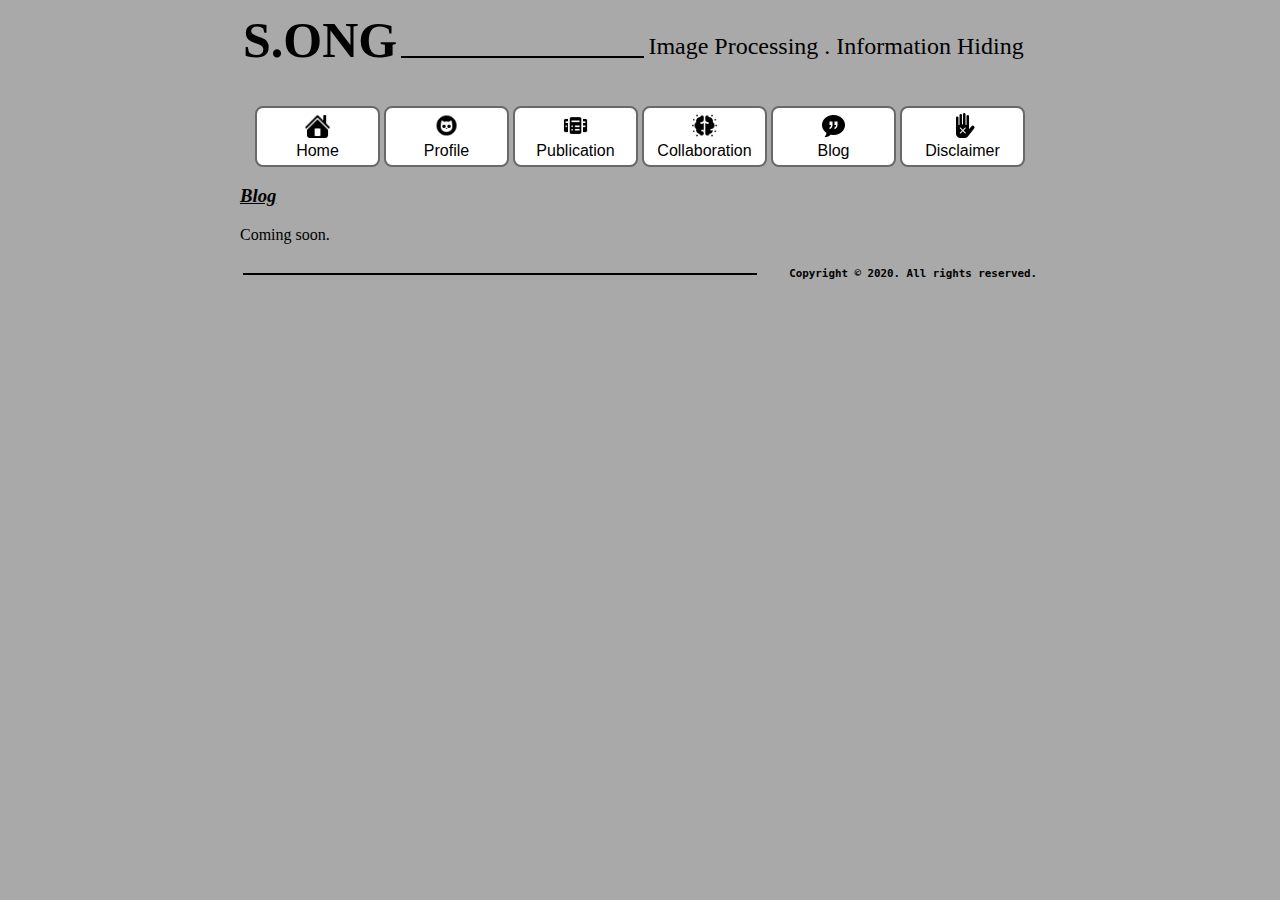
<file: blog.html>
<html>
<head>
	<link rel="stylesheet" href="styles.css">
</head>
<body>

<div class="content" style="text-align:center">

<table style="width:900px">
	<tr>
		<th style="width:10%;text-align:left"><h1>S.ONG</th>
		<th><hr></th>
		<th style="width:55%">
			<h2 style="font-family:impact;font-weight:lighter;text-align:left">
	    	<span>Image Processing . Information Hiding</span>
			</h2>
		</th>
	</tr>
</table>
</div>

<div class="content" style="width:800px;text-align:center">
<button class="buttonCompact" onclick="window.location.href='index.html';">
<img src="images/icons8-home-52.png" width="25" height="25"/>
<span><br>Home</span>
</button>
<button class="buttonCompact" onclick="window.location.href='profile.html';">
<img src="images/icons8-cat-profile-60.png" width="25" height="25"/>
<span><br>Profile</span>
</button>
<button class="buttonCompact" onclick="window.location.href='publication.html';">
<img src="images/icons8-brochure-60.png" width="25" height="25"/>
<span><br>Publication</span>
</button>
<button class="buttonCompact" onclick="window.location.href='collabproject.html';">
<img src="images/icons8-creativity-60.png" width="25" height="25"/>
<span><br>Collaboration</span>
</button>
<button class="buttonCompact" onclick="window.location.href='blog.html';">
<img src="images/icons8-quote-100.png" width="25" height="25"/>
<span><br>Blog</span>
</button>
<button class="buttonCompact" onclick="window.location.href='disclaimer.html';">
<img src="images/icons8-disclaimer-100.png" width="25" height="25"/>
<span><br>Disclaimer</span>
</button>
</div>

<div class="content" style="width:800px;text-align:center">
<h3 style="text-align:left"><i><u>Blog</u></i>
</div>

<div class="content" style="width:800px;text-align:left">
Coming soon.
</div>


<br>
<div class="content" style="text-align:center">
<table style="width:800px">
	<tr>
		<th><hr></th>
		<th style="width:35%;text-align:right"><p class="footer">Copyright &#169; 2020. All rights reserved.</th>
	</tr>
</table>
</div>


</body>
</html>
</file>
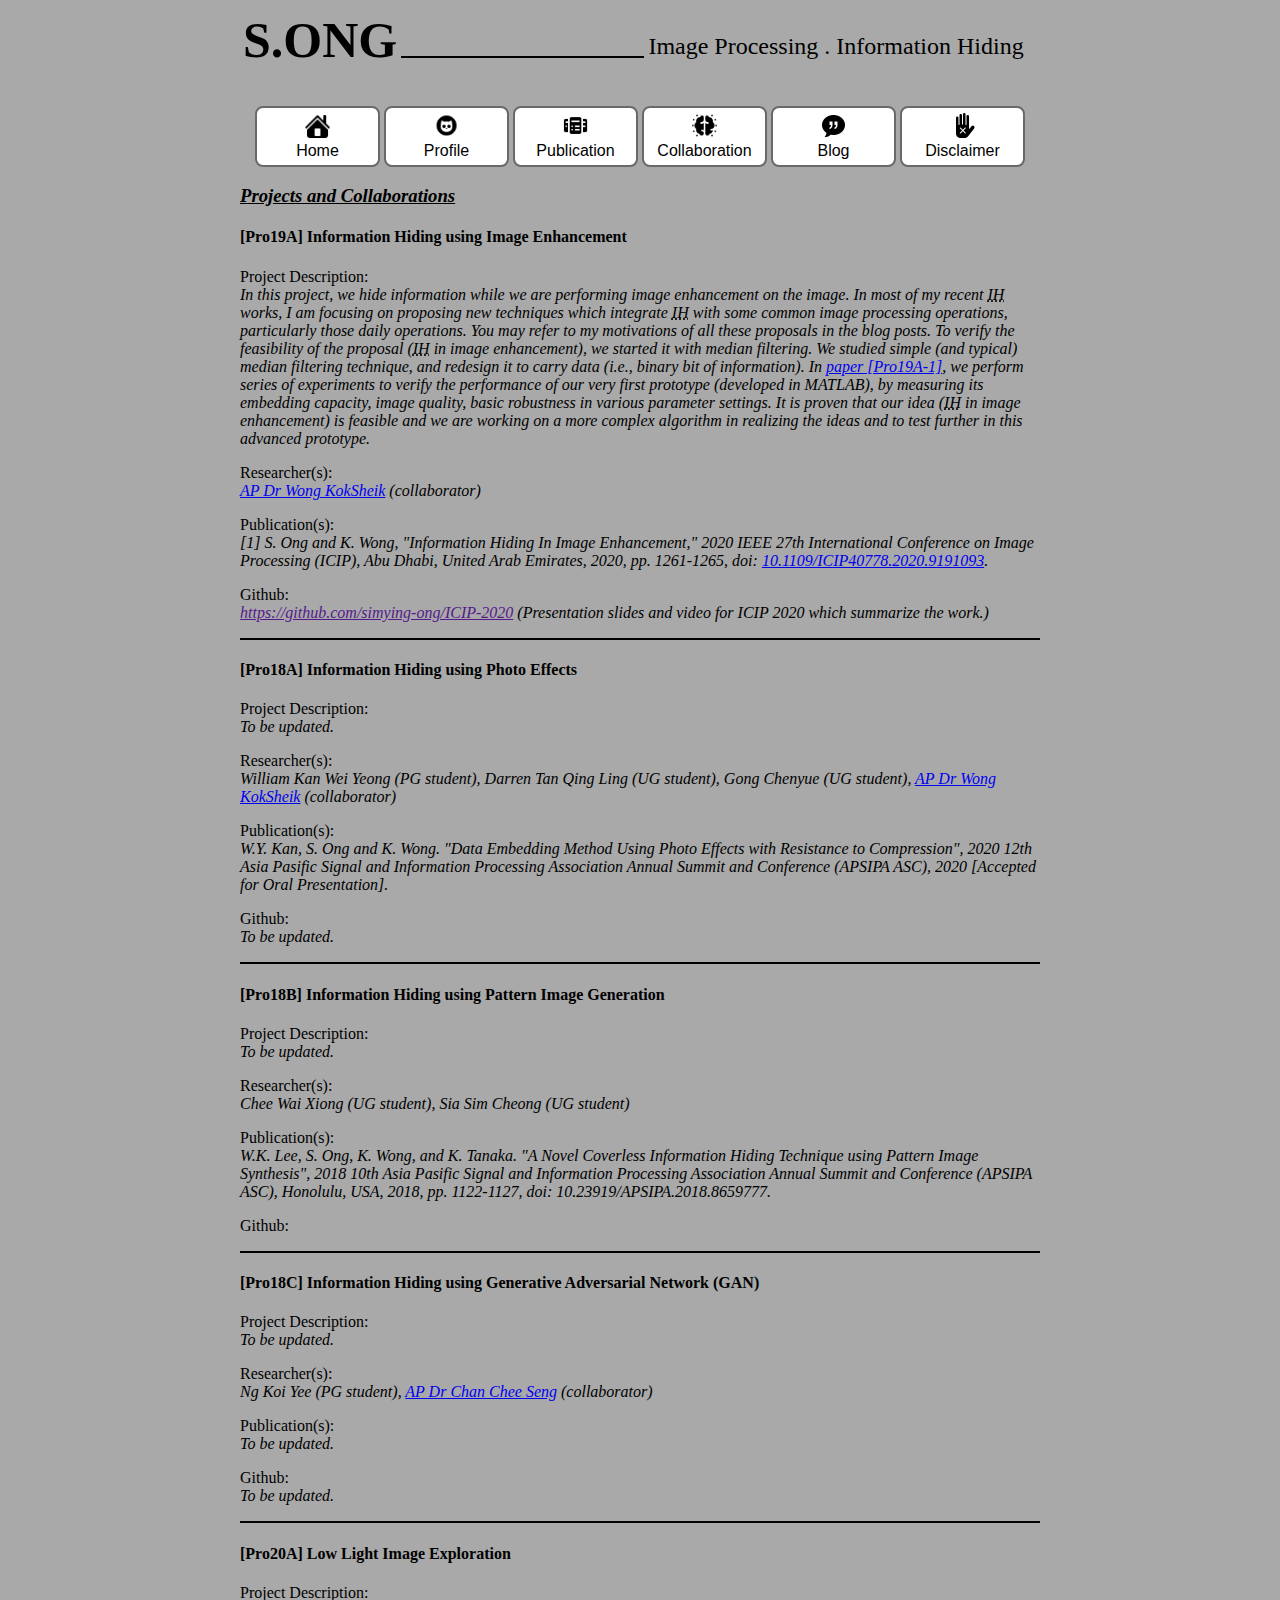
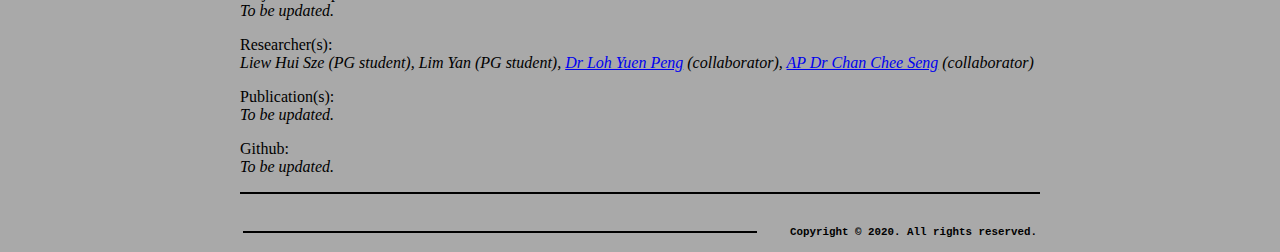
<file: collabproject.html>
<html>
<head>
	<link rel="stylesheet" href="styles.css">
</head>
<body>

<div class="content" style="text-align:center">

<table style="width:900px">
	<tr>
		<th style="width:10%;text-align:left"><h1>S.ONG</th>
		<th><hr></th>
		<th style="width:55%">
			<h2 style="font-family:impact;font-weight:lighter;text-align:left">
	    	<span>Image Processing . Information Hiding</span>
			</h2>
		</th>
	</tr>
</table>
</div>

<div class="content" style="width:800px;text-align:center">
<button class="buttonCompact" onclick="window.location.href='index.html';">
<img src="images/icons8-home-52.png" width="25" height="25"/>
<span><br>Home</span>
</button>
<button class="buttonCompact" onclick="window.location.href='profile.html';">
<img src="images/icons8-cat-profile-60.png" width="25" height="25"/>
<span><br>Profile</span>
</button>
<button class="buttonCompact" onclick="window.location.href='publication.html';">
<img src="images/icons8-brochure-60.png" width="25" height="25"/>
<span><br>Publication</span>
</button>
<button class="buttonCompact" onclick="window.location.href='collabproject.html';">
<img src="images/icons8-creativity-60.png" width="25" height="25"/>
<span><br>Collaboration</span>
</button>
<button class="buttonCompact" onclick="window.location.href='blog.html';">
<img src="images/icons8-quote-100.png" width="25" height="25"/>
<span><br>Blog</span>
</button>
<button class="buttonCompact" onclick="window.location.href='disclaimer.html';">
<img src="images/icons8-disclaimer-100.png" width="25" height="25"/>
<span><br>Disclaimer</span>
</button>
</div>

<div class="content" style="width:800px;text-align:center">
<h3 style="text-align:left"><i><u>Projects and Collaborations</u></i>
</div>

<div class="content" style="width:800px;text-align:left">
<h4 title="Pro19A">[Pro19A] Information Hiding using Image Enhancement</h4>

<p>Project Description:
<br><i>In this project, we hide information while we are performing image enhancement on the image. In most of my recent <abbr title="Information Hiding">IH</abbr> works, I am focusing on proposing new techniques which integrate <abbr title="Information Hiding">IH</abbr> with some common image processing operations, particularly those daily operations. You may refer to my motivations of all these proposals in the blog posts. To verify the feasibility of the proposal (<abbr title="Information Hiding">IH</abbr> in image enhancement), we started it with median filtering. We studied simple (and typical) median filtering technique, and redesign it to carry data (i.e., binary bit of information). In <a href="#Pro19A-1">paper [Pro19A-1]</a>, we perform series of experiments to verify the performance of our very first prototype (developed in MATLAB), by measuring its embedding capacity, image quality, basic robustness in various parameter settings. It is proven that our idea (<abbr title="Information Hiding">IH</abbr> in image enhancement) is feasible and we are working on a more complex algorithm in realizing the ideas and to test further in this advanced prototype.</i>
<p>Researcher(s): 
<br><i><a href="https://scholar.google.com.my/citations?user=oMjrLWcAAAAJ&hl=en">AP Dr Wong KokSheik</a> (collaborator)</i>
<p title="Pro19A-1">Publication(s): 
<br><i>[1] S. Ong and K. Wong, "Information Hiding In Image Enhancement," 
2020 IEEE 27th International Conference on Image Processing (ICIP), Abu Dhabi, 
United Arab Emirates, 2020, pp. 1261-1265, doi: <a href="10.1109/ICIP40778.2020.9191093">10.1109/ICIP40778.2020.9191093</a>.</i>
<p>Github:
<br><i><a href="">https://github.com/simying-ong/ICIP-2020</a> (Presentation slides and video for ICIP 2020 which summarize the work.)</i>
</div>
<hr style="width:800px">

<div class="content" style="width:800px;text-align:left">
<h4 title="Pro18A">[Pro18A] Information Hiding using Photo Effects</h4>
<p>Project Description:
<br><i>To be updated.</i>
<p>Researcher(s): 
<br><i>William Kan Wei Yeong (PG student), Darren Tan Qing Ling (UG student), Gong Chenyue (UG student), <a href="https://scholar.google.com.my/citations?user=oMjrLWcAAAAJ&hl=en">AP Dr Wong KokSheik</a> (collaborator)</i>
<p>Publication(s): 
<br><i>W.Y. Kan, S. Ong and K. Wong. 
"Data Embedding Method Using Photo Effects with Resistance to Compression", 
2020 12th Asia Pasific Signal and Information Processing Association Annual Summit and Conference (APSIPA ASC),
2020 [Accepted for Oral Presentation].</i>
<p>Github:
<br><i>To be updated.</i>
</div>
<hr style="width:800px">

<div class="content" style="width:800px;text-align:left">
<h4>[Pro18B] Information Hiding using Pattern Image Generation</h4>
<p>Project Description:
<br><i>To be updated.</i>
<p>Researcher(s): 
<br><i>Chee Wai Xiong (UG student), Sia Sim Cheong (UG student)</i>
<p>Publication(s): 
<br><i>W.K. Lee, S. Ong, K. Wong, and K. Tanaka. 
"A Novel Coverless Information Hiding Technique using Pattern Image Synthesis", 
2018 10th Asia Pasific Signal and Information Processing Association Annual Summit and Conference (APSIPA ASC),
Honolulu, USA, 2018, pp. 1122-1127, doi: 10.23919/APSIPA.2018.8659777.
</i>
<p>Github:
</div>
<hr style="width:800px">

<div class="content" style="width:800px;text-align:left">
<h4>[Pro18C] Information Hiding using Generative Adversarial Network (GAN)</h4>
<p>Project Description:
<br><i>To be updated.</i>
<p>Researcher(s): 
<br><i>Ng Koi Yee (PG student), <a href="https://scholar.google.ca/citations?user=hKfga9oAAAAJ&hl=en">AP Dr Chan Chee Seng</a> (collaborator)</i>
<p>Publication(s): 
<br><i>To be updated.</i>
<p>Github:
<br><i>To be updated.</i>
</div>
<hr style="width:800px">

<div class="content" style="width:800px;text-align:left">
<h4>[Pro20A] Low Light Image Exploration</h4>
<p>Project Description:
<br><i>To be updated.</i>
<p>Researcher(s): 
<br><i>Liew Hui Sze (PG student), Lim Yan (PG student), <a href="https://scholar.google.com.my/citations?user=kXTxOXIAAAAJ&hl=en">Dr Loh Yuen Peng</a> (collaborator), <a href="https://scholar.google.ca/citations?user=hKfga9oAAAAJ&hl=en">AP Dr Chan Chee Seng</a> (collaborator)</i>
<p>Publication(s): 
<br><i>To be updated.</i>
<p>Github:
<br><i>To be updated.</i>
</div>
<hr style="width:800px">




<br>
<div class="content" style="text-align:center">
<table style="width:800px">
	<tr>
		<th><hr></th>
		<th style="width:35%;text-align:right"><p class="footer">Copyright &#169; 2020. All rights reserved.</th>
	</tr>
</table>
</div>


</body>
</html>
</file>
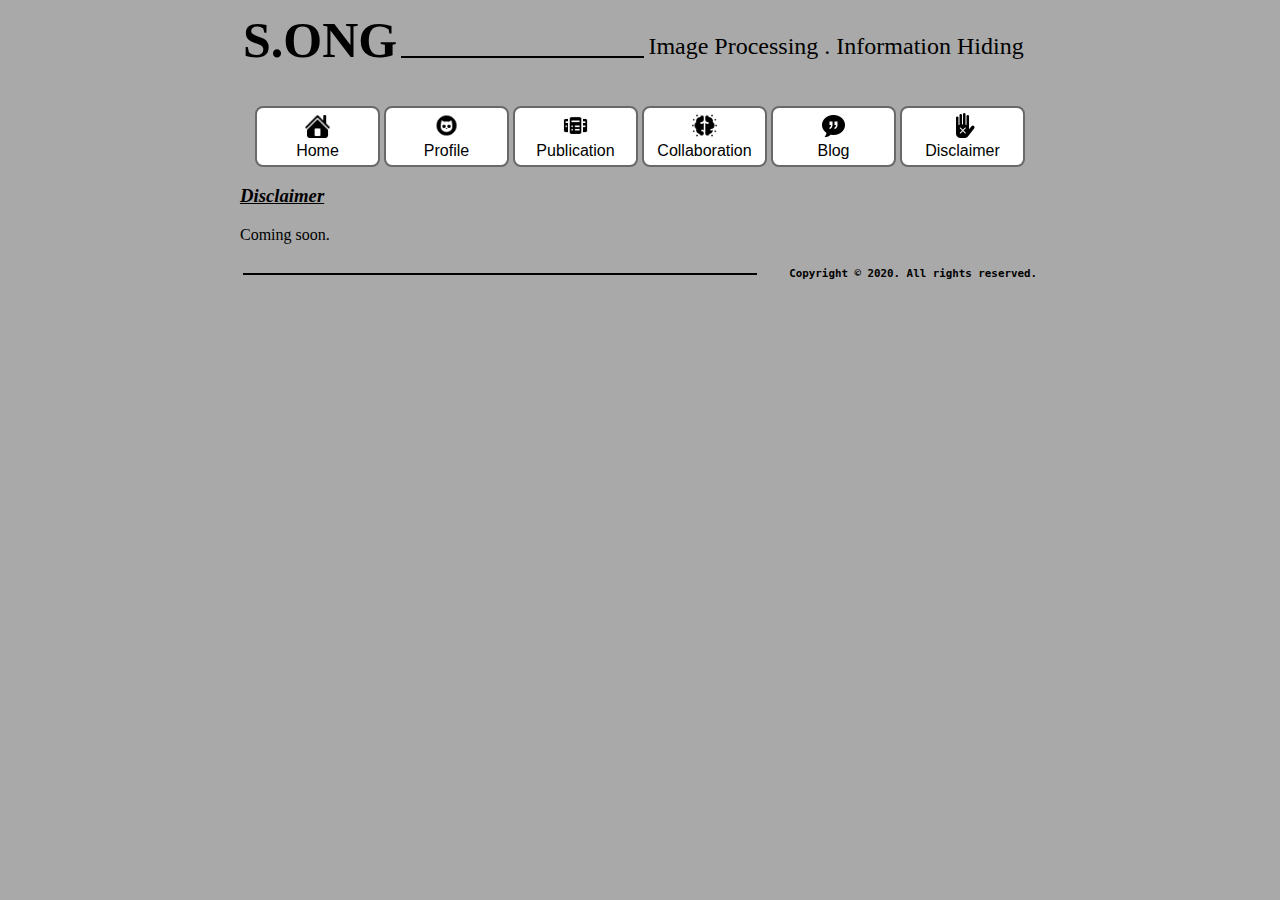
<file: Disclaimer.html>
<html>
<head>
	<link rel="stylesheet" href="styles.css">
</head>
<body>

<div class="content" style="text-align:center">

<table style="width:900px">
	<tr>
		<th style="width:10%;text-align:left"><h1>S.ONG</th>
		<th><hr></th>
		<th style="width:55%">
			<h2 style="font-family:impact;font-weight:lighter;text-align:left">
	    	<span>Image Processing . Information Hiding</span>
			</h2>
		</th>
	</tr>
</table>
</div>

<div class="content" style="width:800px;text-align:center">
<button class="buttonCompact" onclick="window.location.href='index.html';">
<img src="images/icons8-home-52.png" width="25" height="25"/>
<span><br>Home</span>
</button>
<button class="buttonCompact" onclick="window.location.href='profile.html';">
<img src="images/icons8-cat-profile-60.png" width="25" height="25"/>
<span><br>Profile</span>
</button>
<button class="buttonCompact" onclick="window.location.href='publication.html';">
<img src="images/icons8-brochure-60.png" width="25" height="25"/>
<span><br>Publication</span>
</button>
<button class="buttonCompact" onclick="window.location.href='collabproject.html';">
<img src="images/icons8-creativity-60.png" width="25" height="25"/>
<span><br>Collaboration</span>
</button>
<button class="buttonCompact" onclick="window.location.href='blog.html';">
<img src="images/icons8-quote-100.png" width="25" height="25"/>
<span><br>Blog</span>
</button>
<button class="buttonCompact" onclick="window.location.href='disclaimer.html';">
<img src="images/icons8-disclaimer-100.png" width="25" height="25"/>
<span><br>Disclaimer</span>
</button>
</div>

<div class="content" style="width:800px;text-align:center">
<h3 style="text-align:left"><i><u>Disclaimer</u></i>
</div>

<div class="content" style="width:800px;text-align:left">
Coming soon.
</div>


<br>
<div class="content" style="text-align:center">
<table style="width:800px">
	<tr>
		<th><hr></th>
		<th style="width:35%;text-align:right"><p class="footer">Copyright &#169; 2020. All rights reserved.</th>
	</tr>
</table>
</div>


</body>
</html>
</file>
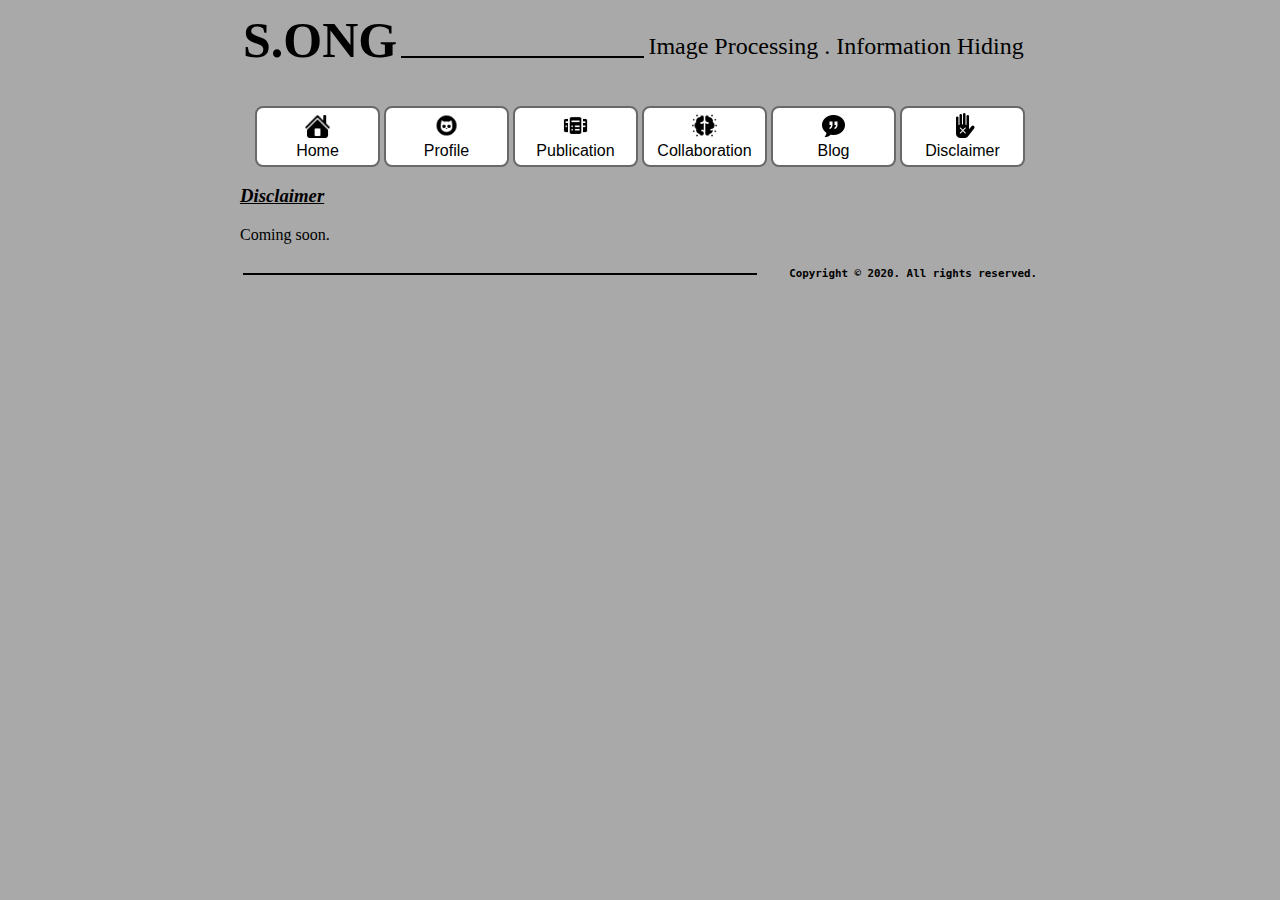
<file: disclaimer.html>
<html>
<head>
	<link rel="stylesheet" href="styles.css">
</head>
<body>

<div class="content" style="text-align:center">

<table style="width:900px">
	<tr>
		<th style="width:10%;text-align:left"><h1>S.ONG</th>
		<th><hr></th>
		<th style="width:55%">
			<h2 style="font-family:impact;font-weight:lighter;text-align:left">
	    	<span>Image Processing . Information Hiding</span>
			</h2>
		</th>
	</tr>
</table>
</div>

<div class="content" style="width:800px;text-align:center">
<button class="buttonCompact" onclick="window.location.href='index.html';">
<img src="images/icons8-home-52.png" width="25" height="25"/>
<span><br>Home</span>
</button>
<button class="buttonCompact" onclick="window.location.href='profile.html';">
<img src="images/icons8-cat-profile-60.png" width="25" height="25"/>
<span><br>Profile</span>
</button>
<button class="buttonCompact" onclick="window.location.href='publication.html';">
<img src="images/icons8-brochure-60.png" width="25" height="25"/>
<span><br>Publication</span>
</button>
<button class="buttonCompact" onclick="window.location.href='collabproject.html';">
<img src="images/icons8-creativity-60.png" width="25" height="25"/>
<span><br>Collaboration</span>
</button>
<button class="buttonCompact" onclick="window.location.href='blog.html';">
<img src="images/icons8-quote-100.png" width="25" height="25"/>
<span><br>Blog</span>
</button>
<button class="buttonCompact" onclick="window.location.href='disclaimer.html';">
<img src="images/icons8-disclaimer-100.png" width="25" height="25"/>
<span><br>Disclaimer</span>
</button>
</div>

<div class="content" style="width:800px;text-align:center">
<h3 style="text-align:left"><i><u>Disclaimer</u></i>
</div>

<div class="content" style="width:800px;text-align:left">
Coming soon.
</div>


<br>
<div class="content" style="text-align:center">
<table style="width:800px">
	<tr>
		<th><hr></th>
		<th style="width:35%;text-align:right"><p class="footer">Copyright &#169; 2020. All rights reserved.</th>
	</tr>
</table>
</div>


</body>
</html>
</file>
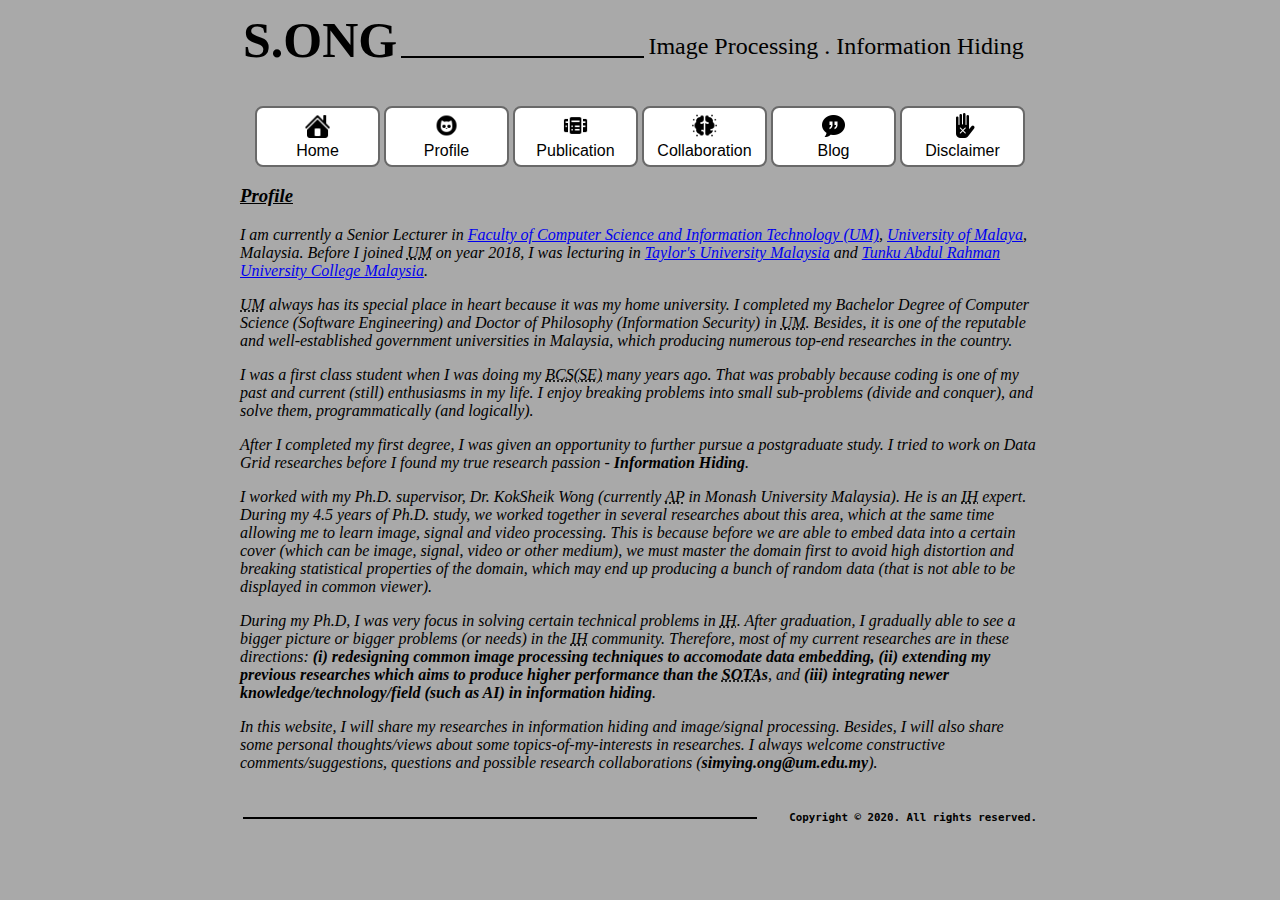
<file: profile.html>
<html>
<head>
	<link rel="stylesheet" href="styles.css">
</head>
<body>

<div class="content" style="text-align:center">

<table style="width:900px">
	<tr>
		<th style="width:10%;text-align:left"><h1>S.ONG</th>
		<th><hr></th>
		<th style="width:55%">
			<h2 style="font-family:impact;font-weight:lighter;text-align:left">
	    	<span>Image Processing . Information Hiding</span>
			</h2>
		</th>
	</tr>
</table>
</div>

<div class="content" style="width:800px;text-align:center">
<button class="buttonCompact" onclick="window.location.href='index.html';">
<img src="images/icons8-home-52.png" width="25" height="25"/>
<span><br>Home</span>
</button>
<button class="buttonCompact" onclick="window.location.href='profile.html';">
<img src="images/icons8-cat-profile-60.png" width="25" height="25"/>
<span><br>Profile</span>
</button>
<button class="buttonCompact" onclick="window.location.href='publication.html';">
<img src="images/icons8-brochure-60.png" width="25" height="25"/>
<span><br>Publication</span>
</button>
<button class="buttonCompact" onclick="window.location.href='collabproject.html';">
<img src="images/icons8-creativity-60.png" width="25" height="25"/>
<span><br>Collaboration</span>
</button>
<button class="buttonCompact" onclick="window.location.href='blog.html';">
<img src="images/icons8-quote-100.png" width="25" height="25"/>
<span><br>Blog</span>
</button>
<button class="buttonCompact" onclick="window.location.href='disclaimer.html';">
<img src="images/icons8-disclaimer-100.png" width="25" height="25"/>
<span><br>Disclaimer</span>
</button>
</div>

<div class="content" style="width:800px;text-align:center">
<h3 style="text-align:left"><i><u>Profile</u></i>
</div>

<div class="content" style="width:800px;text-align:left">
<i>
<p>I am currently a Senior Lecturer in <a href="https://fsktm.um.edu.my/">Faculty of Computer Science and Information Technology (UM)</a>, <a href="https://www.um.edu.my/">University of Malaya</a>, Malaysia. Before I joined <abbr title="University of Malaya">UM</abbr> on year 2018, I was lecturing in <a href="https://university.taylors.edu.my/en.html">Taylor's University Malaysia</a> and <a href="https://www.tarc.edu.my/">Tunku Abdul Rahman University College Malaysia</a>. 

<p><abbr title="University of Malaya">UM</abbr> always has its special place in heart because it was my home university. I completed my Bachelor Degree of Computer Science (Software Engineering) and Doctor of Philosophy (Information Security) in <abbr title="University of Malaya">UM</abbr>. Besides, it is one of the reputable and well-established government universities in Malaysia, which producing numerous top-end researches in the country.

<p>I was a first class student when I was doing my <abbr title="Bachelor of Computer Science (Software Engineering)">BCS(SE)</abbr> many years ago. That was probably because coding is one of my past and current (still) enthusiasms in my life. I enjoy breaking problems into small sub-problems (divide and conquer), and solve them, programmatically (and logically). 

<p>After I completed my first degree, I was given an opportunity to further pursue a postgraduate study. I tried to work on Data Grid researches before I found my true research passion - <b>Information Hiding</b>.

<p>I worked with my Ph.D. supervisor, Dr. KokSheik Wong (currently <abbr title="Associate Professor">AP</abbr> in Monash University Malaysia). He is an <abbr title="Information Hiding">IH</abbr> expert. During my 4.5 years of Ph.D. study, we worked together in several researches about this area, which at the same time allowing me to learn image, signal and video processing. This is because before we are able to embed data into a certain cover (which can be image, signal, video or other medium), we must master the domain first to avoid high distortion and breaking statistical properties of the domain, which may end up producing a bunch of random data (that is not able to be displayed in common viewer).   

<p>During my Ph.D, I was very focus in solving certain technical problems in <abbr title="Information Hiding">IH</abbr>. After graduation, I gradually able to see a bigger picture or bigger problems (or needs) in the <abbr title="Information Hiding">IH</abbr> community. Therefore, most of my current researches are in these directions: <b>(i) redesigning common image processing techniques to accomodate data embedding, (ii) extending my previous researches which aims to produce higher performance than the <abbr title="State-of-the-art">SOTA</abbr>s</b>, and <b>(iii) integrating newer knowledge/technology/field (such as AI) in information hiding</b>. 

<p>In this website, I will share my researches in information hiding and image/signal processing. Besides, I will also share some personal thoughts/views about some topics-of-my-interests in researches. I always welcome constructive comments/suggestions, questions and possible research collaborations (<b>simying.ong@um.edu.my</b>).
</i>
</div>


<br>
<div class="content" style="text-align:center">
<table style="width:800px">
	<tr>
		<th><hr></th>
		<th style="width:35%;text-align:right"><p class="footer">Copyright &#169; 2020. All rights reserved.</th>
	</tr>
</table>
  <!-- Page content -->
</div>


</body>
</html>
</file>
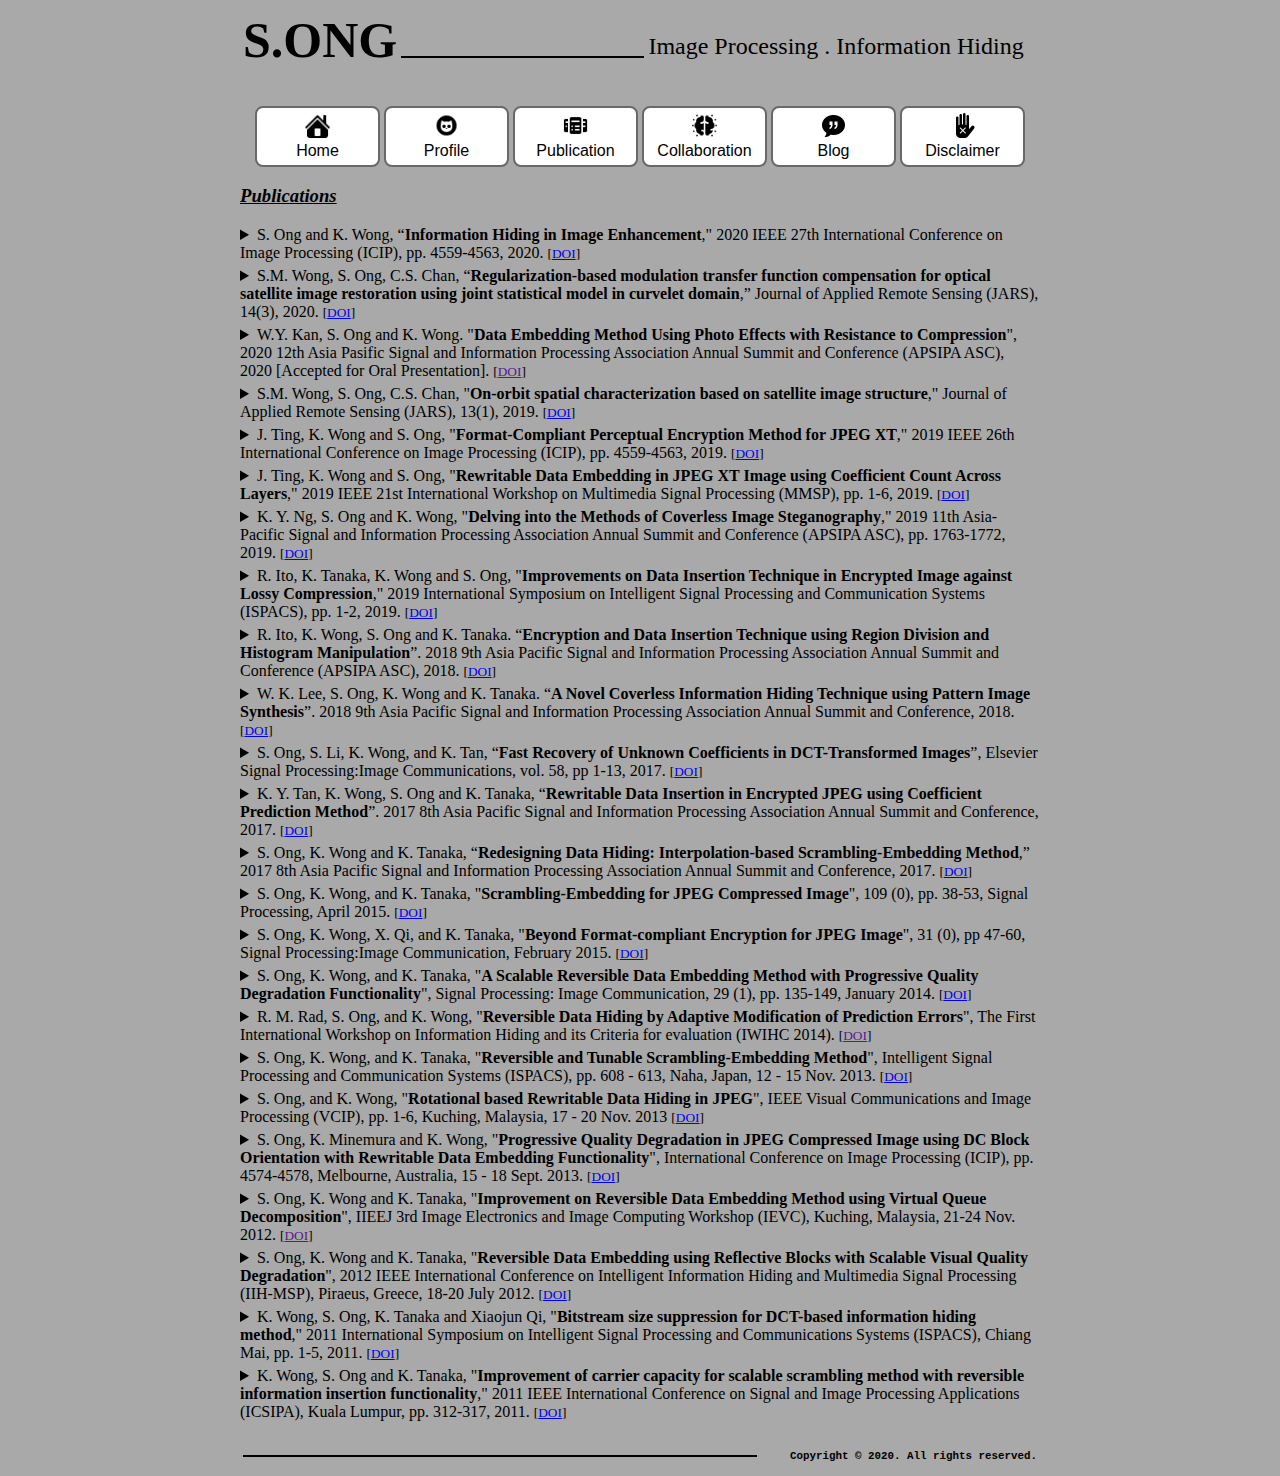
<file: publication.html>
﻿<html>
<head>
	<link rel="stylesheet" href="styles.css">
</head>
<body>

<div class="content" style="text-align:center">

<table style="width:900px">
	<tr>
		<th style="width:10%;text-align:left"><h1>S.ONG</th>
		<th><hr></th>
		<th style="width:55%">
			<h2 style="font-family:impact;font-weight:lighter;text-align:left">
	    	<span>Image Processing . Information Hiding</span>
			</h2>
		</th>
	</tr>
</table>
</div>

<div class="content" style="width:800px;text-align:center">
<button class="buttonCompact" onclick="window.location.href='index.html';">
<img src="images/icons8-home-52.png" width="25" height="25"/>
<span><br>Home</span>
</button>
<button class="buttonCompact" onclick="window.location.href='profile.html';">
<img src="images/icons8-cat-profile-60.png" width="25" height="25"/>
<span><br>Profile</span>
</button>
<button class="buttonCompact" onclick="window.location.href='publication.html';">
<img src="images/icons8-brochure-60.png" width="25" height="25"/>
<span><br>Publication</span>
</button>
<button class="buttonCompact" onclick="window.location.href='collabproject.html';">
<img src="images/icons8-creativity-60.png" width="25" height="25"/>
<span><br>Collaboration</span>
</button>
<button class="buttonCompact" onclick="window.location.href='blog.html';">
<img src="images/icons8-quote-100.png" width="25" height="25"/>
<span><br>Blog</span>
</button>
<button class="buttonCompact" onclick="window.location.href='disclaimer.html';">
<img src="images/icons8-disclaimer-100.png" width="25" height="25"/>
<span><br>Disclaimer</span>
</button>
</div>

<div class="content" style="width:800px;text-align:left">
<h3 style="text-align:left"><i><u>Publications</u></i></h3>
<details>
	<summary class="pubtitle">S. Ong and K. Wong, “<b>Information Hiding in Image Enhancement</b>," 2020 IEEE 27th International Conference on Image Processing (ICIP), pp. 4559-4563, 2020. <small>[<a href="https://doi.org/10.1109/ICIP40778.2020.9191093">DOI</a>]</small></summary>
	<p class="abstract">Abstract: <i>This paper proposes an information hiding method to embed data while executing image enhancement steps. The 2D Median Filter is adapted and re-engineered to demonstrate the feasibility of this concept. In particular, the filtering-embedding steps are performed for each pixel in a sliding window manner. Pixels enclosed within the predefined window (neighborhood) are gathered, linearized and sorted. Then, the linearized pixels are divided into partitions, in which each partition is assigned to represent a certain sequence of bits. The performance of the proposed method is evaluated by using the BSD300 dataset for various settings. The embedding capacity, image quality, data extraction error rate are reported and analyzed. Besides, the robustness of the proposed method against brute force attack is also discussed. In the best case scenario, when the window size is 7×7,∼0.97 bpp is achieved with acceptable image quality while having ∼3.5% data extraction error rate.</i></p>
</details>

<details>
	<summary class="pubtitle">S.M. Wong, S. Ong, C.S. Chan, “<b>Regularization-based modulation transfer function compensation for optical satellite image restoration using joint statistical model in curvelet domain</b>,” Journal of Applied Remote Sensing (JARS), 14(3), 2020. <small>[<a href="https://doi.org/10.1117/1.JRS.14.036506">DOI</a>]</small> </summary>
	<p class="abstract">Abstract: <i>The heavy-tailed properties of modulation transfer function (MTF) typically introduce noise and an aliasing effect in the MTF compensation (MTFC) effort to improve the spatial quality of optical satellite images. These degradative effects compromise the image’s signal-to-noise ratio (SNR). Consequently, users must evaluate the relative importance of image sharpness versus SNR for their applications to decide whether MTFC processing is appropriate. We propose a high-fidelity MTFC method that executes an optimal trade-off between noise regularization and detail preservation in the image restoration process to address this problem. To this end, we exploit the merit of image prior characteristics in both local smoothness and nonlocal self-similarity properties of an image in a hybrid domain (viz., space spatial and frequency) to design effective regularization terms that reflect these image properties. Furthermore, we establish a simple joint statistical model in the curvelet domain to combine these two properties. To make this regularization-based MTFC method tractable and robust, we employ the multiobjective bilevel optimization approach to solve the severely ill-posed inverse problem of MTFC. We conduct extensive experiments to evaluate the proposed regularization-based MTFC method using synthetically blurred images simulated from the level 2A product of IKONOS and real satellite images with unknown blur. Quantitative measurements of image quality reveal that the proposed method produces competitive restoration results with minimum computational complexity and exhibits a good convergence property. These experimental results show that the proposed method can find a compromise between regularizing noise and preserving image fidelity.</i></p>
</details>

<details>
	<summary class="pubtitle">W.Y. Kan, S. Ong and K. Wong. "<b>Data Embedding Method Using Photo Effects with Resistance to Compression</b>", 2020 12th Asia Pasific Signal and Information Processing Association Annual Summit and Conference (APSIPA ASC), 2020 [Accepted for Oral Presentation]. <small>[<a href="">DOI</a>]</small></summary>
	<p class="abstract">Abstract: <i>This work aims to integrate data embedding capability into common photo effects, which simplifies the 2-step process of achieving photo effect and data embedding. Specifically, three novel data embedding methods using photo effect are put forward. A preliminary study is first conducted on popular editing software to identify the commonly available photo effects. The photo effects are found to be sketch, halftone, and vintage, and they are modified to incorporate the data embedding capability. The data embedding algorithms are designed in a way so that the embedded data can survive compression. Three prototypes are built as proof of concepts to verify the feasibility of achieving photo effect generation and data embedding simultaneously. Experiments are carried to verify the basic performance of the proposed data embedding method, including embedding capacity, image quality and robustness against compression. </i></p>
</details>

<details>
	<summary class="pubtitle">S.M. Wong, S. Ong, C.S. Chan, "<b>On-orbit spatial characterization based on satellite image structure</b>," Journal of Applied Remote Sensing (JARS), 13(1), 2019. <small>[<a href="https://doi.org/10.1117/1.JRS.13.016510">DOI</a>]</small></summary>
	<p class="abstract">Abstract: <i>One practical way to characterize the spatial performance of an in-flight satellite optical imaging system is to determine the modulation transfer function (MTF) from its remotely sensed images on the ground. Currently, there are many MTF measurement techniques designed to provide accurate measurements for high-resolution imaging systems. However, these existing techniques usually rely on the presence and manual identification of a well-separated characteristics target. We introduce an insight to effectively estimate a degradation function based on the MTF by analyzing the nonlocal self-similarity characteristics, namely the structural component, in the observed image. To this end, this paper presents several strategies to realize the aim of this work. First, we propose a segmentation method to select the ideal candidates for MTF estimation. Second, we develop an adaptive structure selection method that removes detrimental structures and selects useful information for point spread function (PSF) estimation. Finally, we put forward a robust estimation method by introducing a spatial prior that is able to simultaneously suppress noises while preserving the sparsity and continuity of the PSF kernels. For the experiments, datasets used in the analyses are synthetically blurred images simulated from level 2A product of IKONOS and real remotely sensed images from level 0 product of RazakSAT. The experimental results demonstrate that the proposed method is practical and effective, with &lt;2.3% of relative error at the Nyquist frequency as compared to the well-established edge method. This indicates that the proposed method can warrant a reliable result for on-orbit spatial characterization.</i></p>
</details>

<details>
	<summary class="pubtitle">J. Ting, K. Wong and S. Ong, "<b>Format-Compliant Perceptual Encryption Method for JPEG XT</b>," 2019 IEEE 26th International Conference on Image Processing (ICIP), pp. 4559-4563, 2019. <small>[<a href="https://doi.org/10.1109/ICIP.2019.8803623">DOI</a>]</small></summary>
	<p class="abstract">Abstract: <i>High dynamic range (HDR) image allows more details to be seen in a digital image, where objects in the darker (e.g., shadow) and brighter (e.g., sky) regions are made more visible. Therefore, there is an increasing number of devices that include the HDR imaging capturing capability. In this work, a method is put forward to encrypt high dynamic range image encoded in the JPEG XT standard. To achieve diffusion, DC coefficients in the base layer are shuffled in groups of variable sizes. Similarly, AC coefficients in the base and residual layers are shuffled in the form of (zero-run-size, value) pair. Our encryption method is able to achieve: (a) suppression of bit stream size expansion, (b) sufficiently mask the visual appearance of an HDR image, and (c) format-compliant. Experiments are carried out to verify the basic performance of the proposed method. In the best case scenario, an HDR image can be completely distorted to mask its perceptual semantics with slightly reduced file size.</i></p>
</details>

<details>
	<summary class="pubtitle">J. Ting, K. Wong and S. Ong, "<b>Rewritable Data Embedding in JPEG XT Image using Coefficient Count Across Layers</b>," 2019 IEEE 21st International Workshop on Multimedia Signal Processing (MMSP), pp. 1-6, 2019. <small>[<a href="https://doi.org/10.1109/MMSP.2019.8901783">DOI</a>]</small></summary>
	<p class="abstract">Abstract: <i>A JPEG XT format-compliant data embedding method is put forward by exploiting the natural relationship of coefficient count in the base and residual layers. Specifically, the number of coefficients for each MCU in the base layer is often larger than that of the respective MCU in the residual layer. This happens when the quality factor of the base layer is ≥ 75 and the quality factor of the residual layer is lower than that of the base layer. The proposed method then swaps the MCUs within these two layers to embed data. In case when a MCU is indistinguishable, a marker is injected to explicitly mark this bad MCU. When only AC coefficients are swapped, the output image quality can be maintained with some expansion of bit stream size. On the other hand, when both DC and AC coefficients are swapped, the proposed method is able to generate a fully distorted output image, hence masking the perceptual semantic of the image. Experiments are carried out to evaluate the performance of the proposed data embedding method.</i></p>
</details>

<details>
	<summary class="pubtitle">K. Y. Ng, S. Ong and K. Wong, "<b>Delving into the Methods of Coverless Image Steganography</b>," 2019 11th Asia-Pacific Signal and Information Processing Association Annual Summit and Conference (APSIPA ASC), pp. 1763-1772, 2019. <small>[<a href="https://doi.org/10.1109/APSIPAASC47483.2019.9023053">DOI</a>]</small></summary>
	<p class="abstract">Abstract: <i>Conventional cover-based image steganography methods embed secret information by modifying the original state of a cover image. This type of algorithm leaves a trace of changes on output stego image and eventually leads to successful detection by common steganalysis tools. As a solution, a coverless image steganographic method is proposed, where no cover image is required for embedding secret information. In this paper, the conventional coverless image steganography methods are first reviewed and categorized into constructive and nonconstructive-based methods. Next, these methods are summarized and analyzed, followed by a discussion about their advantages and drawbacks. Finally, the performances of the proposed methods are discussed using the common steganography evaluation metrics, including resistance to attack, embedding capacity, and perceptual image quality.</i></p>
</details>

<details>
	<summary class="pubtitle">R. Ito, K. Tanaka, K. Wong and S. Ong, "<b>Improvements on Data Insertion Technique in Encrypted Image against Lossy Compression</b>," 2019 International Symposium on Intelligent Signal Processing and Communication Systems (ISPACS), pp. 1-2, 2019. <small>[<a href="https://doi.org/10.1109/ISPACS48206.2019.8986356">DOI</a>]</small></summary>
	<p class="abstract">Abstract: <i>This paper proposes two techniques in enhancing the robustness of a joint image encryption and data insertion method against lossy compression [1]. Safety zone is first introduced to ensure that pixel values representing `0' are separated from those representing `1' with a gap in between. This empty gap serves as a buffer so that pixels from both groups do not cross and eventually affect the extraction process. Next, majority vote is also adopted so that error can be further suppressed, although reducing number of bits that can be inserted. Results suggest that both strategies can suppress error caused by lossy compression.</i></p>
</details>

<details>
	<summary class="pubtitle">R. Ito, K. Wong, S. Ong and K. Tanaka. “<b>Encryption and Data Insertion Technique using Region Division and Histogram Manipulation</b>”. 2018 9th Asia Pacific Signal and Information Processing Association Annual Summit and Conference (APSIPA ASC), 2018. <small>[<a href="https://doi.org/10.23919/APSIPA.2018.8659671">DOI</a>]</small></summary>
	<p class="abstract">Abstract: <i>A separable encryption and data insertion method is proposed in this paper. The input image is divided into 2 parts, where the first part is manipulated to mask the perceptual semantics, while the second part is processed to hide data. The binary image, which is the data to be inserted, further divides the second part of the input image into 2 regions called the `zero' and `one' regions. Pixels of the original image at position coinciding with the `zero' region are darken, while those coinciding with the `one' region are brightened. The darkening and brightening processes are performed by using histogram matching technique. The proposed joint method is separable, where the inserted binary image can be extracted directly from the masked image or from the reconstructed image. The proposed method is also commutative because the same results is achieved irregardless of the order of processing in encrypting and inserting data. Experiments were carried out to verify the basic performances of the proposed method.</i></p>
</details>

<details>
	<summary class="pubtitle">W. K. Lee, S. Ong, K. Wong and K. Tanaka. “<b>A Novel Coverless Information Hiding Technique using Pattern Image Synthesis</b>”. 2018 9th Asia Pacific Signal and Information Processing Association Annual Summit and Conference, 2018. <small>[<a href="https://doi.org/10.23919/APSIPA.2018.8659777">DOI</a>]</small></summary>
	<p class="abstract">Abstract: <i>In this paper, a novel coverless information hiding technique is proposed. Secret information is utilized as the input to synthesis pattern image with embedded secret. Three observed properties in general pattern images, including color, size and position are discussed in this paper to realize coverless information hiding. In the experiment result section, a simple prototype is built as a proof of concept. Finally, the performance of the prototype in terms of the visual image quality, embedding capacity and resistance to attacks are discussed.</i></p>
</details>

<details>
	<summary class="pubtitle">S. Ong, S. Li, K. Wong, and K. Tan, “<b>Fast Recovery of Unknown Coefficients in DCT-Transformed Images</b>”, Elsevier Signal Processing:Image Communications, vol. 58, pp 1-13, 2017. <small>[<a href="https://doi.org/10.1016/j.image.2017.06.002">DOI</a>]</small></summary>
	<p class="abstract">Abstract: <i>The advancement of cryptography and cryptanalysis has driven numerous innovations over years. Among them is the treatment of cryptanalysis on selectively encrypted content as a recovery problem. Recent research has shown that linear programming is a powerful tool to recover unknown coefficients in DCT-transformed images. While the time complexity is polynomial, it is still too high for large images so faster methods are still desired. In this paper, we propose a fast hierarchical DCT coefficients recovery method by combining image segmentation and linear programming. In theory the proposed method can reduce the overall time complexity by a linear factor which is the number of image segments used. Our experimental results showed that, for 100 test images of different sizes and using a naive image segmentation method based on Otsu’s thresholding algorithm, the proposed method is faster for more than 92% cases and the maximum improvement observed is more than 19 times faster. While being mostly faster, results also showed that the proposed method can roughly maintain the visual quality of recovered images in both objective and subjective terms.</i></p>
</details>

<details>
	<summary class="pubtitle">K. Y. Tan, K. Wong, S. Ong and K. Tanaka, “<b>Rewritable Data Insertion in Encrypted JPEG using Coefficient Prediction Method</b>”. 2017 8th Asia Pacific Signal and Information Processing Association Annual Summit and Conference, 2017. <small>[<a href="https://doi.org/10.1109/APSIPA.2017.8282030">DOI</a>]</small></summary>
	<p class="abstract">Abstract: <i>This paper proposes a data insertion method using DCT coefficient prediction algorithm in encrypted JPEG image. First, a sequence of quantized AC coefficients are removed, and the remaining nonzero coefficients are shifted to the left, hence ensuring sufficient room for data insertion. Next, the external data is mapped to a set of Huffman codewords, and the external data is inserted into the image by introducing the corresponding Huffman codewords. At the receiver's side, the hidden data can be extracted by referring to the pre-defined table without the need to decrypt the image. To restore the image, the decrypted JPEG image is segmented using the Superpixel function, and further processed using the prediction algorithm for recovering the removed AC coefficients. Experimental results show the recovered images resemble their original counterparts. In the best case scenario, up to 19% compression gain is achieved while 24, 576 bits of external data can be inserted into the image.</i></p>
</details>

<details>
	<summary class="pubtitle">S. Ong, K. Wong and K. Tanaka, “<b>Redesigning Data Hiding: Interpolation-based Scrambling-Embedding Method</b>,” 2017 8th Asia Pacific Signal and Information Processing Association Annual Summit and Conference, 2017. <small>[<a href="https://doi.org/10.1109/APSIPA.2017.8282029">DOI</a>]</small></summary>
	<p class="abstract">Abstract: <i>In this paper, we explored the existing data hiding method and re-designed the method into a scrambling- embedding method to unify both scrambling and data embedding. Interpolated-based technique is revised and it is utilized to realize this unification. Experimental results indicate that the proposed method achieve scrambling while able to embed maximum up to ~668,498.8 bits for interpolating 256×256 pixels image into 512×512 pixels image. Besides, parameter W is introduced to enable scalability in output image quality degradation. Finally, the proposed method is compared to the relevant methods for performance evaluation purposes.</i></p>
</details>

<details>
	<summary class="pubtitle">S. Ong, K. Wong, and K. Tanaka, "<b>Scrambling-Embedding for JPEG Compressed Image</b>", 109 (0), pp. 38-53, Signal Processing, April 2015. <small>[<a href="https://doi.org/10.1016/j.sigpro.2014.10.028">DOI</a>]</small></summary>
	<p class="abstract">Abstract: <i>This paper proposes a novel reversible unified information hiding method for the JPEG compressed image, aiming to achieve scrambling and external data insertion simultaneously. The properties of DC coefficients, energy of AC coefficient block, and run of zero AC coefficients are exploited. Two techniques are proposed to degrade the perceptual quality while manipulating the DCT coefficients for data embedding. Most of the existing unified information hiding methods are designed to operate in the spatial domain and their direct application to the compressed domain such as JPEG will lead to large bitstream size increment. Thus, the proposed techniques aim to minimize the bitstream size increment while offering comparable performance with respect to the current state-of-the-art methods. Experiments are conducted to measure the performance of the proposed unified method by using the UCID (Uncompressed Color Image Database) database and standard test images. Results suggest that the effective data payload ranging from 32 to 10238 bits and SSIM value ranging from 0.0548 to 0.9432 are achieved for the UCID database. The proposed method are also compared with the conventional methods in terms of effective data payload, image quality degradation, bitstream size increment and robustness against multiple sketch attacks.</i></p>
</details>

<details>
	<summary class="pubtitle">S. Ong, K. Wong, X. Qi, and K. Tanaka, "<b>Beyond Format-compliant Encryption for JPEG Image</b>", 31 (0), pp 47-60, Signal Processing:Image Communication, February 2015. <small>[<a href="https://doi.org/10.1016/j.image.2014.11.008">DOI</a>]</small></summary>
	<p class="abstract">Abstract: <i>In this work, a format-compliant encryption method with the data embedding feature for JPEG compressed image is proposed. First, DC coefficients are encoded based on the regions induced by the textural information carried by AC coefficients. Second, AC coefficients are scanned in eight different orders and the order that results in the smallest bitstream size is selected. Next, AC coefficients from each block are extracted in the form of Run/Size and Value, and manipulated to significantly increase the scope of permutation. Then the virtual queue decomposition is proposed to embed external information. All the processes are completely reversible where the embedded information can be extracted and the original content can be perfectly reconstructed from its processed counterpart. The performance of the proposed method is verified through experiments using various standard test images and the UCID dataset. The proposed method is also compared against the conventional format-compliant encryption methods, where its superiority in terms of robustness against sketch attacks, suppression of bitstream size increment, and data embedding are highlighted. In the best case scenario, the proposed method is able to generate an encrypted image of the same size as the original image (e.g., 512×512) with more than 5800 bits of additionally embedded information while achieving a compression gain of 1%.</i></p>
</details>

<details>
	<summary class="pubtitle">S. Ong, K. Wong, and K. Tanaka, "<b>A Scalable Reversible Data Embedding Method with Progressive Quality Degradation Functionality</b>", Signal Processing: Image Communication, 29 (1), pp. 135-149, January 2014. <small>[<a href="https://doi.org/10.1016/j.image.2013.09.001">DOI</a>]</small></summary>
	<p class="abstract">Abstract: <i>This paper proposes a novel reversible information hiding method aiming to achieve scalable carrier capacity while progressively distorting the image quality. Unlike the conventional methods, the proposed method HAM (Histogram Association Mapping) purposely degrades the perceptual quality of the input image through data embedding. To the best of our knowledge, there is no method that attempts to significantly increase the carrier capacity while introducing (tolerating) intentional perceptual degradation for avoiding unauthorized viewing. HAM eliminates the expensive pre-processing step(s) required by the conventional histogram shifting data embedding approach and improves its carrier capacity. In particular, the host image is divided into non-overlapping blocks and each block is classified into two classes. Each class undergoes different HAM process to embed the external data while distorting quality of the image to the desired level. Experiments were conducted to measure the performances of the proposed method by using standard test images and CalTech 101 dataset. In the best case scenario, an average of ~2.88 bits per pixel is achieved as the effective carrier capacity for the CalTech 101 dataset. The proposed method is also compared with the conventional methods in terms of carrier capacity and scalability in perceptual quality degradation.</i></p>
</details>

<details>
	<summary class="pubtitle">R. M. Rad, S. Ong, and K. Wong, "<b>Reversible Data Hiding by Adaptive Modification of Prediction Errors</b>", The First International Workshop on Information Hiding and its Criteria for evaluation (IWIHC 2014). <small>[<a href="">DOI</a>]</small></summary>
	<p class="abstract">Abstract: <i>To be updated.</i></p>
</details>

<details>
	<summary class="pubtitle">S. Ong, K. Wong, and K. Tanaka, "<b>Reversible and Tunable Scrambling-Embedding Method</b>", Intelligent Signal Processing and Communication Systems (ISPACS), pp. 608 - 613, Naha, Japan, 12 - 15 Nov. 2013. <small>[<a href="https://doi.org/10.1109/ISPACS.2013.6704622">DOI</a>]</small></summary>
	<p class="abstract">Abstract: <i>This paper proposes a reversible unified method to scramble an image and embed information into it using row and column rotation methods. Each row (column) is divided into groups and rotated to the left (bottom) to distort the image. Unique states are derived during the rotation process and utilized to embed external information. In the decoding process, the pixel correlations in the vertical and horizontal directions are exploited to reconstruct the original image and extract the embedded information. The proposed method is able to control the output image quality to achieve its intended distortion using the control parameters. Experiments are conducted to verify the basic performance of the proposed method. Our previously proposed method is adopted to further improve the proposed method in terms of payload and quality degradation of the output image. It is verified that the original image can be perfectly reconstructed and the proposed method itself is able to achieve an average effective payload up to ~9015.0 bits. SSIM and PSNR values are measured to determine the range of achievable distortion using different parameters.</i></p>
</details>

<details>
	<summary class="pubtitle">S. Ong, and K. Wong, "<b>Rotational based Rewritable Data Hiding in JPEG</b>", IEEE Visual Communications and Image Processing (VCIP), pp. 1-6, Kuching, Malaysia, 17 - 20 Nov. 2013 <small>[<a href="https://doi.org/10.1109/VCIP.2013.6706428">DOI</a>]</small></summary>
	<p class="abstract">Abstract: <i>This paper proposes a novel rotational method on AC coefficient pairs to embed data into a JPEG compressed image. The purpose is to improve the carrier capacity while maintaining its original feature in controlling quality degradation. The proposed method exploits two properties in the quantized AC coefficients, namely, large magnitude and short run of zeros for low frequency subbands, and vice versa. The coefficients are first grouped into pairs and then rotated to the left or right directions to create distinctive states, where each can be utilized to represent external data. The AC coefficients are not modified and no additional AC coefficients are introduced for data embedding. However, preprocessing is needed so that all blocks satisfy the properties assumed to ensure correct data extraction and image recovery. The proposed method is rewritable because the host image can be re-utilized without causing further distortion. Experiments were conducted to verify the basic performance of the proposed method. On average, the proposed method is able to embed up to ~9318 bits in the test images of quality factor 80.</i></p>
</details>

<details>
	<summary class="pubtitle">S. Ong, K. Minemura and K. Wong, "<b>Progressive Quality Degradation in JPEG Compressed Image using DC Block Orientation with Rewritable Data Embedding Functionality</b>", International Conference on Image Processing (ICIP), pp. 4574-4578, Melbourne, Australia, 15 - 18 Sept. 2013. <small>[<a href="https://doi.org/10.1109/ICIP.2013.6738942">DOI</a>]</small></summary>
	<p class="abstract">Abstract: <i>This paper proposes a novel block rotational method to degrade quality and embed external data in JPEG compressed image. The orientation of each non-overlapping DC coefficients block is exploited to embed information while introducing distortion. To achieve progressive quality degradation, size of DC coefficients block is manipulated and the proposed embedding process is applied recursively by shrinking block size in each iteration. Markers are added into the blocks as pre-processing steps to ensure that the original orientation always yields the smallest difference. A post-processing is also proposed to erase the marker introduced for recovering image at higher quality, making the proposed method a rewritable method but not complete reversible. Experiments are conducted to verify the basic performance of the proposed method and comparisons with the conventional methods are also carried out.</i></p>
</details>

<details>
	<summary class="pubtitle">S. Ong, K. Wong and K. Tanaka, "<b>Improvement on Reversible Data Embedding Method using Virtual Queue Decomposition</b>", IIEEJ 3rd Image Electronics and Image Computing Workshop (IEVC), Kuching, Malaysia, 21-24 Nov. 2012. <small>[<a href="">DOI</a>]</small></summary>
	<p class="abstract">Abstract: <i>To be updated.</i></p>
</details>

<details>
	<summary class="pubtitle">S. Ong, K. Wong and K. Tanaka, "<b>Reversible Data Embedding using Reflective Blocks with Scalable Visual Quality Degradation</b>", 2012 IEEE International Conference on Intelligent Information Hiding and Multimedia Signal Processing (IIH-MSP), Piraeus, Greece, 18-20 July 2012. <small>[<a href="https://doi.org/10.1109/IIH-MSP.2012.94">DOI</a>]</small></summary>
	<p class="abstract">Abstract: <i>In this paper, a reversible data hiding method with scalable visual quality degradation functionality is proposed. An image is first divided into blocks and each pixel in a block is associated with unique mirror value(s). The original pixel value is modified to its associated value(s) to encode external payload. A block is further categorized as reflective and non-reflective block, depending on the range of pixel values in it. The number of bits embedded into a block can be controlled to achieve different level of image quality degradation. To further intensify the distortion, pixels grouped in block of predefined size is permuted where scalability in quality degradation is achieved by changing the block size. Basic performance of the proposed method is verified through experiments using standard test images. In the best case scenario, an image can hold up to 2.26 bits per pixel of external payload.</i></p>
</details>

<details>
	<summary class="pubtitle">K. Wong, S. Ong, K. Tanaka and Xiaojun Qi, "<b>Bitstream size suppression for DCT-based information hiding method</b>," 2011 International Symposium on Intelligent Signal Processing and Communications Systems (ISPACS), Chiang Mai, pp. 1-5, 2011. <small>[<a href="https://doi.org/10.1109/ISPACS.2011.6146110">DOI</a>]</small></summary>
	<p class="abstract">Abstract: <i>Although ScaScraIH [1] is able to scalably scramble image/video and offer scalable carrier capacity for reversible data embedding [2], the product of ScaScraIH suffers from bitstream size increment of ~9.17% on average. The main cause of bitstream size increment in ScaScraIH is storing the number of nonzero coefficients in each 8 × 8 block which is utilized during the descrambling process. This paper proposes two techniques in suppressing bitstream size increment for ScaScraIH. The first technique exploits the distribution of nonzero DCT coefficients in the image to construct a scanning order, aiming to shorten the distance between nonzero coefficients in a block. For the second technique, combination of predictive and entropy coding is used to encode the number of nonzero coefficients. Experiments are conducted by using standard test images to verify the effectiveness of both techniques in suppressing bitstream size increment. On average, bitstream size increment is significantly suppressed to ~0.91%, with some of the processed images assuming smaller bitstream size than its original counter part.</i></p>
</details>

<details>
	<summary class="pubtitle">K. Wong, S. Ong and K. Tanaka, "<b>Improvement of carrier capacity for scalable scrambling method with reversible information insertion functionality</b>," 2011 IEEE International Conference on Signal and Image Processing Applications (ICSIPA), Kuala Lumpur, pp. 312-317, 2011. <small>[<a href="https://doi.org/10.1109/ICSIPA.2011.6144133">DOI</a>]</small></summary>
	<p class="abstract">Abstract: <i>This paper proposes a scalable data representation scheme to improve the carrier capacity of a data hiding method called ScaScraIH [1] in the DCT compressed domain. Though ScaScraIH can scalably scramble a DCT compressed content such as JPEG image and MPEG/H.26x video while inserting external information into it, the manipulated content suffers from consistent bitstream size increment. To better justify the inevitable bitstream size increment, we propose a data representation scheme called virtual queue decomposition to scalably increase the carrier capacity of ScaScraIH without further increasing bitstream size of the output product. Virtual queue decomposition puts zerorun-value pairs into a fixed number of sub-queues, where the cardinality of each sub-queue together form a unique decomposition that encodes a segment of the external information. Carrier capacity is increased by simply increasing the number of sub-queues, but at the expense of higher computational complexity. Analysis is carried out to compute the theoretical upper bound for carrier capacity with respect to ScaScraIH. Experiments are also carried out to verify the proposed improvement.</i></p>
</details>

	</div>
</div>






<br>
<div class="content" style="text-align:center">
<table style="width:800px">
	<tr>
		<th><hr></th>
		<th style="width:35%;text-align:right"><p class="footer">Copyright &#169; 2020. All rights reserved.</th>
	</tr>
</table>
  <!-- Page content -->
</div>


<script>
var coll = document.getElementsByClassName("collapsible");
var i;

for (i = 0; i < coll.length; i++) {
  coll[i].addEventListener("click", function() {
    this.classList.toggle("active");
    var content = this.nextElementSibling;
    if (content.style.display === "block") {
      content.style.display = "none";
    } else {
      content.style.display = "block";
    }
  });
}
</script>


</body>
</html>
</file>
<file: styles.css>
body {
  background-color: darkgray;
}
h1 {
  color: black;
  font-family: impact;
  font-size:50px;
}
p {
  color: black;
}

.abstract {
	font-size: 12px;
	padding: 0px 15px;
}

.pubtitle {
	padding: 0px 0px 5px 0px;
}

hr {
	height:2px;
	border-width:0;
	color:black;
	background-color:black;
}

hr.bigbanner {
	height:50px;
	border-width:0;
	color:black;
	background-color:#333333;
}

.content {
  max-width: 800px;
  margin: auto;
}

p.buttondesc {
	font-family:'Trebuchet MS', 'Lucida Sans Unicode', 'Lucida Grande', 'Lucida Sans';
	font-style:italic;
	font-size:small;
}

p.footer{
	font-family:monospace;
	font-size:smaller;
}

p.pagetitle{
	font-size: large;
	font-weight: bold;
}

br.pagetitledesc{
	font-size: medium;
	font-weight: none;
}

h1.header{
	font-size:x-large;
}

.button {
  background-color: white;
  color: black;
  border: 2px solid #696969; /* Gray */
  border-radius: 8px;
  padding: 15px 15px;
  text-align: center;
  text-decoration: none;
  display: inline-block;
  font-size: 16px;
  transition-duration: 0.4s;
  width: 150px;
}

.buttonCompact {
  background-color: white;
  color: black;
  border: 2px solid #696969; /* Gray */
  border-radius: 8px;
  padding: 5px 10px;
  text-align: center;
  text-decoration: none;
  display: inline-block;
  font-size: 16px;
  transition-duration: 0.4s;
  width: 125px;
}

.smallbutton{
  background-color: white;
  color: black;
  border: 2px solid #696969; /* Gray */
  border-radius: 8px;
  padding: 5px 5px;
  text-align: center;
  text-decoration: none;
  display: inline-block;
  font-size: small;
  transition-duration: 0.4s;
  width: 110px;
}

.btn img {  
    display: inline-block;
    vertical-align: middle;
    background: #f00;
    padding: 0px;
    border-radius: 0px;
}

.button:hover {
  background-color: #696969; /* Gray */
  color: white;
}

.buttonCompact:hover {
  background-color: #696969; /* Gray */
  color: white;
}

.smallbutton:hover {
  background-color: #696969; /* Gray */
  color: white;
}

img.profile{
	border: 1px solid #696969;
  	border-radius: 4px;
  	padding: 5px;
	width: 150px;
	filter: contrast(180%);
	margin: 0px 50px;
}

img.profile:hover {
  box-shadow: 0 0 2px 1px rgba(69, 69, 69, 0.5);
}








.ml11 {
  font-weight: 200;
  font-size: 1.5em;
}

.ml11 .text-wrapper {
  position: relative;
  display: inline-block;
  padding-top: 0.1em;
  padding-right: 0.05em;
  padding-bottom: 0.15em;
}

.ml11 .line {
  opacity: 0;
  position: absolute;
  left: 0;
  height: 100%;
  width: 3px;
  background-color: #fff;
  transform-origin: 0 50%;
}

.ml11 .line1 { 
  top: 0; 
  left: 0;
}

.ml11 .letter {
  display: inline-block;
  line-height: 1em;
}






/* Style the button that is used to open and close the collapsible content */
.collapsible {
	background-color: #eee;
	color: #444;
	cursor: pointer;
	padding: 5px;
	width: 100px;
	border: none;
	text-align: center;
	outline: none;
	font-size: 10px;
	border: 1px solid #696969; /* Gray */
	border-radius: 5px;
	transition-duration: 0.4s
}

/* Add a background color to the button if it is clicked on (add the .active class with JS), and when you move the mouse over it (hover) */
.active, .collapsible:hover {
	background-color: #696969;
	color: white;
}

/* Style the collapsible content. Note: hidden by default */
.contentCollapse {
	padding: 0 15px;
	display: none;
	overflow: hidden;
	font-size: 12px;
	font-style: italic;
}









/* Style the tab */
.tab {
  overflow: hidden;
  border: 1px solid #696969;
  border-radius: 4px;
  background-color: #696969;
  margin: 0px 10px;
}

/* Style the buttons that are used to open the tab content */
.tab button {
  background-color: inherit;
  float: left;
  border: none;
  outline: none;
  cursor: pointer;
  padding: 5px 20px;
  transition: 0.3s;
  font-family:'Segoe UI', Tahoma, Geneva, Verdana, sans-serif;
}

/* Change background color of buttons on hover */
.tab button:hover {
  background-color: #f1f1f1;
}

/* Create an active/current tablink class */
.tab button.active {
  background-color: #ccc;
}

/* Style the tab content */
.tabcontent {
  display:none;
  padding: 6px 12px;
  border: 2px solid #696969;
  border-top: none;
  background-color: #ccc;
  margin: 0px 10px;
  font-family:'Segoe UI', Tahoma, Geneva, Verdana, sans-serif;
  font-size:small;
  text-align:left;
}
</file>
